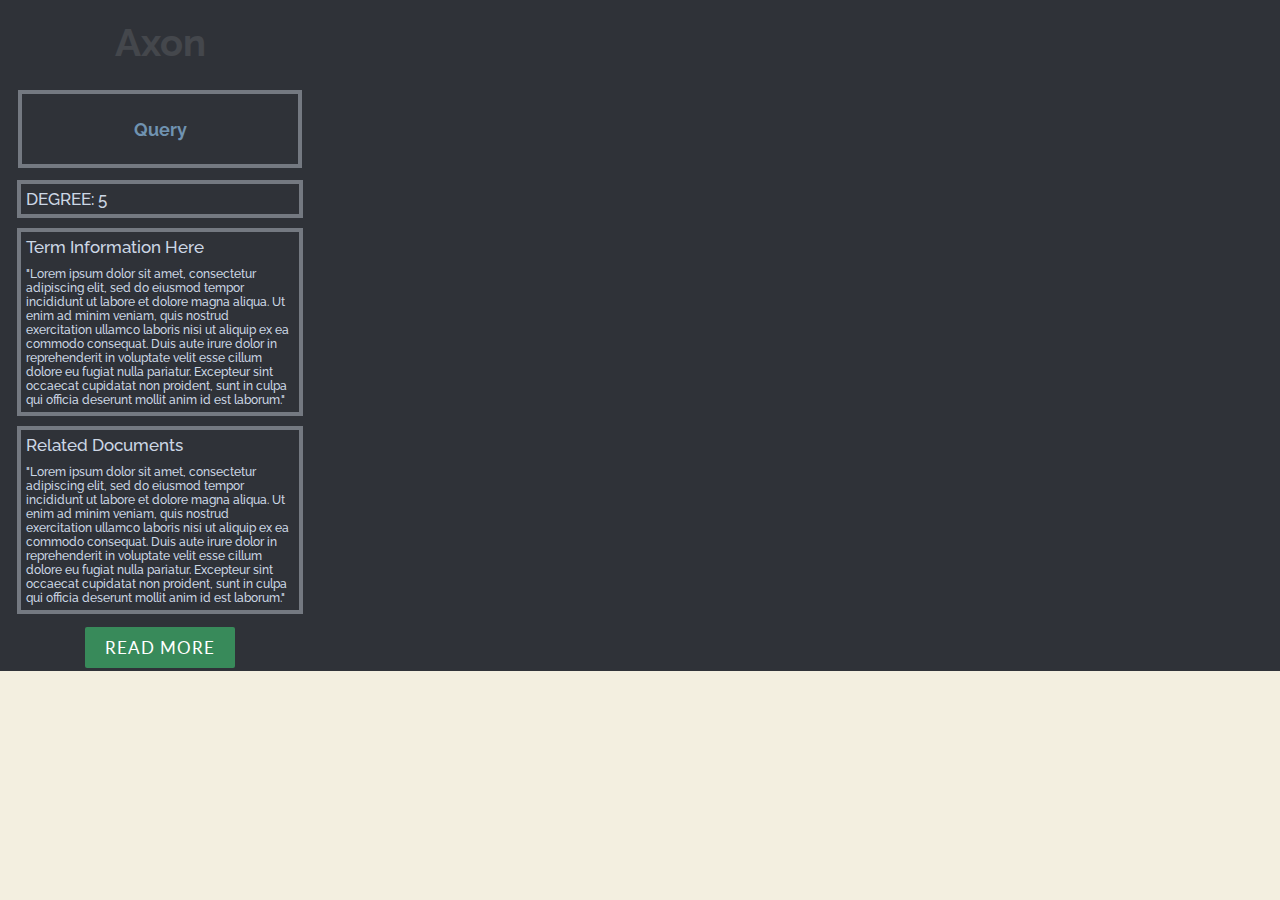
<file: axon/frontend/index.html>
<!DOCTYPE html>
<html>
  <head>
    <title> Axon </title>
    <link rel="stylesheet" type="text/css" href="styles.css">
    <script src="http://ajax.googleapis.com/ajax/libs/jquery/1.11.2/jquery.min.js"></script>
    <link rel="shortcut icon" href="../favicon.ico">
    <link rel="stylesheet" type="text/css" href="css/normalize.css" />
    <link rel="stylesheet" type="text/css" href="fonts/font-awesome-4.2.0/css/font-awesome.min.css" />
    <link rel="stylesheet" type="text/css" href="css/demo.css" />
    <link rel="stylesheet" type="text/css" href="css/sidebar.css" />
    <link rel="stylesheet" type="text/css" href="css/icons.css" />
    <link rel="stylesheet" type="text/css" href="css/component.css" />
  </head>
  <body>
    <div id="st-container" class="st-container">

      <!-- FULL WIKIPEDIA TEXT  -->
      <div class="st-menu st-effect-5" id="menu-5" style = "overflow: scroll;">
        <h1>"Lorem ipsum dolor sit amet, consectetur adipiscing elit"</h1>
        <p>", sed do eiusmod tempor incididunt ut labore et dolore magna aliqua. Ut enim ad minim veniam, quis nostrud exercitation ullamco laboris nisi ut aliquip ex ea commodo consequat. Duis aute irure dolor in reprehenderit in voluptate velit esse cillum dolore eu fugiat nulla pariatur. Excepteur sint occaecat cupidatat non proident, sunt in culpa qui officia deserunt mollit anim id est laborum." </p>
        <p>", sed do eiusmod tempor incididunt ut labore et dolore magna aliqua. Ut enim ad minim veniam, quis nostrud exercitation ullamco laboris nisi ut aliquip ex ea commodo consequat. Duis aute irure dolor in reprehenderit in voluptate velit esse cillum dolore eu fugiat nulla pariatur. Excepteur sint occaecat cupidatat non proident, sunt in culpa qui officia deserunt mollit anim id est laborum." </p>
        <p>", sed do eiusmod tempor incididunt ut labore et dolore magna aliqua. Ut enim ad minim veniam, quis nostrud exercitation ullamco laboris nisi ut aliquip ex ea commodo consequat. Duis aute irure dolor in reprehenderit in voluptate velit esse cillum dolore eu fugiat nulla pariatur. Excepteur sint occaecat cupidatat non proident, sunt in culpa qui officia deserunt mollit anim id est laborum." </p>
        <p>", sed do eiusmod tempor incididunt ut labore et dolore magna aliqua. Ut enim ad minim veniam, quis nostrud exercitation ullamco laboris nisi ut aliquip ex ea commodo consequat. Duis aute irure dolor in reprehenderit in voluptate velit esse cillum dolore eu fugiat nulla pariatur. Excepteur sint occaecat cupidatat non proident, sunt in culpa qui officia deserunt mollit anim id est laborum." </p>
        <p>", sed do eiusmod tempor incididunt ut labore et dolore magna aliqua. Ut enim ad minim veniam, quis nostrud exercitation ullamco laboris nisi ut aliquip ex ea commodo consequat. Duis aute irure dolor in reprehenderit in voluptate velit esse cillum dolore eu fugiat nulla pariatur. Excepteur sint occaecat cupidatat non proident, sunt in culpa qui officia deserunt mollit anim id est laborum." </p>
        <p>", sed do eiusmod tempor incididunt ut labore et dolore magna aliqua. Ut enim ad minim veniam, quis nostrud exercitation ullamco laboris nisi ut aliquip ex ea commodo consequat. Duis aute irure dolor in reprehenderit in voluptate velit esse cillum dolore eu fugiat nulla pariatur. Excepteur sint occaecat cupidatat non proident, sunt in culpa qui officia deserunt mollit anim id est laborum." </p>
        <p>", sed do eiusmod tempor incididunt ut labore et dolore magna aliqua. Ut enim ad minim veniam, quis nostrud exercitation ullamco laboris nisi ut aliquip ex ea commodo consequat. Duis aute irure dolor in reprehenderit in voluptate velit esse cillum dolore eu fugiat nulla pariatur. Excepteur sint occaecat cupidatat non proident, sunt in culpa qui officia deserunt mollit anim id est laborum." </p>
        <p>", sed do eiusmod tempor incididunt ut labore et dolore magna aliqua. Ut enim ad minim veniam, quis nostrud exercitation ullamco laboris nisi ut aliquip ex ea commodo consequat. Duis aute irure dolor in reprehenderit in voluptate velit esse cillum dolore eu fugiat nulla pariatur. Excepteur sint occaecat cupidatat non proident, sunt in culpa qui officia deserunt mollit anim id est laborum." </p>
        <p>", sed do eiusmod tempor incididunt ut labore et dolore magna aliqua. Ut enim ad minim veniam, quis nostrud exercitation ullamco laboris nisi ut aliquip ex ea commodo consequat. Duis aute irure dolor in reprehenderit in voluptate velit esse cillum dolore eu fugiat nulla pariatur. Excepteur sint occaecat cupidatat non proident, sunt in culpa qui officia deserunt mollit anim id est laborum." </p>
        <p>", sed do eiusmod tempor incididunt ut labore et dolore magna aliqua. Ut enim ad minim veniam, quis nostrud exercitation ullamco laboris nisi ut aliquip ex ea commodo consequat. Duis aute irure dolor in reprehenderit in voluptate velit esse cillum dolore eu fugiat nulla pariatur. Excepteur sint occaecat cupidatat non proident, sunt in culpa qui officia deserunt mollit anim id est laborum." </p>
        <p>", sed do eiusmod tempor incididunt ut labore et dolore magna aliqua. Ut enim ad minim veniam, quis nostrud exercitation ullamco laboris nisi ut aliquip ex ea commodo consequat. Duis aute irure dolor in reprehenderit in voluptate velit esse cillum dolore eu fugiat nulla pariatur. Excepteur sint occaecat cupidatat non proident, sunt in culpa qui officia deserunt mollit anim id est laborum." </p>

      </div>


      <div class="st-pusher">
        <div class="st-content"><!-- this is the wrapper for the content -->
					<div class="st-content-inner">
    <div class = "container">

      <!-- INFORMATION PANEL -->
      <div class = "infoPanel">
        <div class="container">
          <section class="content bgcolor-4">
            <h2>Axon</h2>
            <span class="input input--kuro">
              <input class="input__field input__field--kuro" type="text" id="input-7" />
              <label class="input__label input__label--kuro" for="input-7">
                <span class="input__label-content input__label-content--kuro">Query</span>
              </label>
            </span>
          </section>
        </div>

        <div class = "termInfo">
          <div class = "card">
            <div class = "cardTitle"> DEGREE: 5 </div>

          </div>
        </div>

        <div class = "scrollContainer">
        <div class = "termInfo">
          <div class = "card">
            <div class = "cardTitle"> Term Information Here</div>
            <div class = "cardDescription"> "Lorem ipsum dolor sit amet, consectetur adipiscing elit, sed do eiusmod tempor incididunt ut labore et dolore magna aliqua. Ut enim ad minim veniam, quis nostrud exercitation ullamco laboris nisi ut aliquip ex ea commodo consequat. Duis aute irure dolor in reprehenderit in voluptate velit esse cillum dolore eu fugiat nulla pariatur. Excepteur sint occaecat cupidatat non proident, sunt in culpa qui officia deserunt mollit anim id est laborum."</div>
          </div>
        </div>



        <div class = "termInfo">
          <div class = "card">
            <div class = "cardTitle"> Related Documents</div>
            <div class = "cardDescription"> "Lorem ipsum dolor sit amet, consectetur adipiscing elit, sed do eiusmod tempor incididunt ut labore et dolore magna aliqua. Ut enim ad minim veniam, quis nostrud exercitation ullamco laboris nisi ut aliquip ex ea commodo consequat. Duis aute irure dolor in reprehenderit in voluptate velit esse cillum dolore eu fugiat nulla pariatur. Excepteur sint occaecat cupidatat non proident, sunt in culpa qui officia deserunt mollit anim id est laborum."</div>
          </div>
        </div>
      </div>

      <div id="st-trigger-effects" class="column">
        <button data-effect="st-effect-5">Read More</button>
      </div>
      </div>

      <!-- NODE TREE -->
      <div class = "visualization">
        <div id="tree-container"></div>
    </div>

    </div> <!-- CONTAINER -->
  </div>
</div>
</div>
</div> <!-- st-pusher -->

    <!-- javascript imports -->
    <script src="http://d3js.org/d3.v3.min.js"></script>
    <script src="action.js"></script>
    <script src="js/sidebarEffects.js"></script>
    <script src="js/classie.js"></script>
  </body>
</html>
</file>
<file: axon/frontend/styles.css>
/****************/
/* MAIN STYLES  */
/****************/

body{
  margin:0;
  overflow: hidden;
  background-color: #2f3238;
}

h1{
  margin: 0 !important;

}

.container{
  background-color:#2f3238;
}

.scrollContainer{
  overflow: scroll;

}



.infoPanel{
  background-color: #2f3238;
  width: 25%;
  display: block;
  height: 100%;
  float: left;

}

.termInfo{
  height: 100%;
  display: block;
}

.card{
  position: relative;
  margin-left: auto;
  margin-right: auto;
  word-wrap: break-word;
  margin-bottom: 10px;
  top: 0;
  left: 0;
  width: calc(100% - 2em);
  height: 100%;
  border: 4px solid #747981;

}

.cardTitle{
  padding: 5px;
  text-align: left;
  color: #ccd7e5;
}

.cardDescription{
  padding: 5px;
  text-align: left;
  color: #ccd7e5;
  font-size: 70%;
}

.visualization{
  display: block;
  float: left;
  width: 500px;

}

/****************/
/* NODE STYLES  */
/****************/

.node {
    cursor: pointer;
}
.overlay {
    background-color:#7093b1;
}
.node circle {
    fill: #fff;
    stroke: steelblue;
    stroke-width: 1.5px;
}
.node text {
    font-size:10px;
    font-family:sans-serif;
}
.link {
    fill: none;
    stroke: #ccc;
    stroke-width: 1.5px;
}
.templink {
    fill: none;
    stroke: red;
    stroke-width: 3px;
}
.ghostCircle.show {
    display:block;
}
.ghostCircle, .activeDrag .ghostCircle {
    display: none;
}

/****************/
/* INPUT STYLES */
/****************/

.input {
	position: relative;
	z-index: 1;
	display: inline-block;
	margin-top: 1em;
	max-width: 350px;
	width: calc(100% - 1.4em);
	vertical-align: top;
}

.input__field {
	position: relative;
	display: block;
	float: right;
	padding: 0.8em;
	width: 60%;
	border: none;
	border-radius: 0;
	background: #f0f0f0;
	color: #aaa;
	font-weight: bold;
	font-family: "Helvetica Neue", Helvetica, Arial, sans-serif;
	-webkit-appearance: none; /* for box shadows to show on iOS */
}

.input__field:focus {
	outline: none;
}

.input__label {
	display: inline-block;
	float: right;
	padding: 0 1em;
	width: 40%;
	color: #6a7989;
	font-weight: bold;
	font-size: 70.25%;
	-webkit-font-smoothing: antialiased;
    -moz-osx-font-smoothing: grayscale;
	-webkit-touch-callout: none;
	-webkit-user-select: none;
	-khtml-user-select: none;
	-moz-user-select: none;
	-ms-user-select: none;
	user-select: none;
}

.input__label-content {
	position: relative;
	display: block;
	padding: 1.6em 0;
	width: 100%;
}

.graphic {
	position: absolute;
	top: 0;
	left: 0;
	fill: none;
}

.icon {
	color: #ddd;
	font-size: 150%;
}

/* Individual styles */
/* Kuro */
.input--kuro {
	max-width: 320px;
	margin-bottom: 20px;
}

.input__field--kuro {
	width: 100%;
	background: transparent;
	color: #9196A1;
	opacity: 0;
	text-align: center;
	-webkit-transition: opacity 0.3s;
	transition: opacity 0.3s;
}

.input__label--kuro {
	position: absolute;
	left: 0;
	width: 100%;
	color: #7093b1;
	pointer-events: none;
}

.input__label--kuro::before,
.input__label--kuro::after {
	content: '';
	position: absolute;
	top: 0;
	left: 0;
	width: 50%;
	height: 100%;
	border: 4px solid #747981;
	-webkit-transition: -webkit-transform 0.3s;
	transition: transform 0.3s;
}

.input__label--kuro::before {
	border-right: none;
}

.input__label--kuro::after {
	left: 50%;
	border-left: none;
}

.input__field--kuro:focus,
.input--filled .input__field--kuro {
	opacity: 1;
	-webkit-transition-delay: 0.3s;
	transition-delay: 0.3s;
}

.input__field--kuro:focus + .input__label--kuro::before,
.input--filled .input__label--kuro::before {
	-webkit-transform: translate3d(-10%, 0, 0);
	transform: translate3d(-10%, 0, 0);
}

.input__field--kuro:focus + .input__label--kuro::after,
.input--filled .input__label--kuro::after {
	-webkit-transform: translate3d(10%, 0, 0);
	transform: translate3d(10%, 0, 0);
}

.input__field--kuro:focus + .input__label--kuro .input__label-content--kuro,
.input--filled .input__label-content--kuro {
	-webkit-animation: anim-2 0.3s forwards;
	animation: anim-2 0.3s forwards;
}

@-webkit-keyframes anim-2 {
	50% {
		opacity: 0;
		-webkit-transform: scale3d(0.3, 0.3, 1);
		transform: scale3d(0.3, 0.3, 1);
	}
	51% {
		opacity: 0;
		-webkit-transform: translate3d(0, 3.7em, 0) scale3d(0.3, 0.3, 1);
		transform: translate3d(0, 3.7em, 0) scale3d(0.3, 0.3, 1);
	}
	100% {
		opacity: 1;
		-webkit-transform: translate3d(0, 3.7em, 0);
		transform: translate3d(0, 3.7em, 0);
	}
}

@keyframes anim-2 {
	50% {
		opacity: 0;
		-webkit-transform: scale3d(0.3, 0.3, 1);
		transform: scale3d(0.3, 0.3, 1);
	}
	51% {
		opacity: 0;
		-webkit-transform: translate3d(0, 3.7em, 0) scale3d(0.3, 0.3, 1);
		transform: translate3d(0, 3.7em, 0) scale3d(0.3, 0.3, 1);
	}
	100% {
		opacity: 1;
		-webkit-transform: translate3d(0, 3.7em, 0);
		transform: translate3d(0, 3.7em, 0);
	}
}

/* SPINNING */

.tree-container{
    margin: 20px;
    width: 100px;
    height: 100px;
    background: #f00;
    -webkit-animation-name: spin;
    -webkit-animation-duration: 4000ms;
    -webkit-animation-iteration-count: infinite;
    -webkit-animation-timing-function: linear;
    -moz-animation-name: spin;
    -moz-animation-duration: 4000ms;
    -moz-animation-iteration-count: infinite;
    -moz-animation-timing-function: linear;
    -ms-animation-name: spin;
    -ms-animation-duration: 4000ms;
    -ms-animation-iteration-count: infinite;
    -ms-animation-timing-function: linear;

    animation-name: spin;
    animation-duration: 4000ms;
    animation-iteration-count: infinite;
    animation-timing-function: linear;
}
@-ms-keyframes spin {
    from { -ms-transform: rotate(0deg); }
    to { -ms-transform: rotate(360deg); }
}
@-moz-keyframes spin {
    from { -moz-transform: rotate(0deg); }
    to { -moz-transform: rotate(360deg); }
}
@-webkit-keyframes spin {
    from { -webkit-transform: rotate(0deg); }
    to { -webkit-transform: rotate(360deg); }
}
@keyframes spin {
    from {
        transform:rotate(0deg);
    }
    to {
        transform:rotate(360deg);
    }
}
</file>
<file: axon/frontend/css/demo.css>
@import url(http://fonts.googleapis.com/css?family=Raleway:200,500,700,800);

@font-face {
	font-weight: normal;
	font-style: normal;
	font-family: 'codropsicons';
	src:url('../fonts/codropsicons/codropsicons.eot');
	src:url('../fonts/codropsicons/codropsicons.eot?#iefix') format('embedded-opentype'),
		url('../fonts/codropsicons/codropsicons.woff') format('woff'),
		url('../fonts/codropsicons/codropsicons.ttf') format('truetype'),
		url('../fonts/codropsicons/codropsicons.svg#codropsicons') format('svg');
}

*, *:after, *:before { -webkit-box-sizing: border-box; box-sizing: border-box; }
.clearfix:before, .clearfix:after { content: ''; display: table; }
.clearfix:after { clear: both; }

body {
	font-weight: 500;
	font-size: 1.05em;
	font-family: 'Raleway', Arial, sans-serif;
}

a {
	color: #2fa0ec;
	text-decoration: none;
	outline: none;
}

a:hover, a:focus {
	color: #404d5b;
}

.container {
	margin: 0 auto;
	text-align: center;
	overflow: hidden;
}

.content {
	font-size: 150%;
	padding: 0;
	padding-top: 20px;
}

.content h2 {
	margin: 0;
	opacity: 0.1;
}

.content p {
	margin: 1em 0;
	padding: 5em 0 0 0;
	font-size: 0.65em;
}

.bgcolor-1 { background: #f0efee; }
.bgcolor-2 { background: #f9f9f9; }
.bgcolor-3 { background: #e8e8e8; }
.bgcolor-4 { background: #2f3238; color: #fff; }
.bgcolor-5 { background: #df6659; color: #521e18; }
.bgcolor-6 { background: #2fa8ec; color: #fff;}
.bgcolor-7 { background: #d0d6d6; }
.bgcolor-8 { background: #3d4444; color: #fff; }
.bgcolor-9 { background: #8781bd; color: #fff; }
.bgcolor-10 { background: #6C6C6C; }

body .nomargin-bottom {
	margin-bottom: 0;
}
</file>
<file: axon/frontend/css/sidebar.css>
@import url(http://fonts.googleapis.com/css?family=Lato:300,400,700);


/* Clearfix hack by Nicolas Gallagher: http://nicolasgallagher.com/micro-clearfix-hack/ */
.clearfix:before,
.clearfix:after {
	display: table;
	content: " ";
}

.clearfix:after {
	clear: both;
}


button {
	border: none;
	padding: 0.6em 1.2em;
	background: #388a5a;
	color: #fff;
	font-family: 'Lato', Calibri, Arial, sans-serif;
	font-size: 1em;
	letter-spacing: 1px;
	text-transform: uppercase;
	cursor: pointer;
	display: inline-block;
	margin: 3px 2px;
	border-radius: 2px;
}

button:hover {
	background: #2c774b;
}
</file>
<file: axon/frontend/css/icons.css>
@font-face {
	font-family: 'linecons';
	src:url('../fonts/linecons/linecons.eot');
	src:url('../fonts/linecons/linecons.eot?#iefix') format('embedded-opentype'),
		url('../fonts/linecons/linecons.woff') format('woff'),
		url('../fonts/linecons/linecons.ttf') format('truetype'),
		url('../fonts/linecons/linecons.svg#linecons') format('svg');
	font-weight: normal;
	font-style: normal;
}

.icon:before {
	font-family: 'linecons';
	speak: none;
	font-style: normal;
	font-weight: normal;
	font-variant: normal;
	text-transform: none;
	line-height: 1;
	display: inline-block;
	vertical-align: bottom;
	margin-right: 0.8em;
	font-size: 1.2em;
	-webkit-font-smoothing: antialiased;
}
.icon-female:before {
	content: "\f182";
}
.icon-male:before {
	content: "\f183";
}
.icon-arrow-left:before {
	content: "\e032";
}
.icon-arrow-left-2:before {
	content: "\e034";
}
.icon-arrow-left-3:before {
	content: "\e036";
}
.icon-arrow-left-4:before {
	content: "\e038";
}
.icon-arrow-right:before {
	content: "\e035";
}
.icon-arrow-right-2:before {
	content: "\e037";
}
.icon-arrow-right-3:before {
	content: "\e039";
}
.icon-arrow-right-4:before {
	content: "\e033";
}

.icon-phone:before {
	content: "\e000";
}
.icon-news:before {
	content: "\e001";
}
.icon-photo:before {
	content: "\e002";
}
.icon-shop:before {
	content: "\e003";
}
.icon-wallet:before {
	content: "\e004";
}
.icon-t-shirt:before {
	content: "\e005";
}
.icon-heart:before {
	content: "\e006";
}
.icon-cloud:before {
	content: "\e007";
}
.icon-display:before {
	content: "\e008";
}
.icon-diamond:before {
	content: "\e009";
}
.icon-banknote:before {
	content: "\e00a";
}
.icon-data:before {
	content: "\e00b";
}
.icon-music:before {
	content: "\e00c";
}
.icon-location:before {
	content: "\e00d";
}
.icon-star:before {
	content: "\e00e";
}
.icon-tv:before {
	content: "\e00f";
}
.icon-eye:before {
	content: "\e010";
}
.icon-megaphone:before {
	content: "\e011";
}
.icon-study:before {
	content: "\e012";
}
.icon-bubble:before {
	content: "\e013";
}
.icon-sound:before {
	content: "\e014";
}
.icon-video:before {
	content: "\e015";
}
.icon-stack:before {
	content: "\e016";
}
.icon-lab:before {
	content: "\e017";
}
.icon-food:before {
	content: "\e018";
}
.icon-cup:before {
	content: "\e019";
}
.icon-trash:before {
	content: "\e01a";
}
.icon-user:before {
	content: "\e01b";
}
.icon-key:before {
	content: "\e01c";
}
.icon-fire:before {
	content: "\e01d";
}
.icon-clip:before {
	content: "\e01e";
}
.icon-mail:before {
	content: "\e01f";
}
.icon-search:before {
	content: "\e020";
}
.icon-settings:before {
	content: "\e021";
}
.icon-like:before {
	content: "\e022";
}
.icon-calendar:before {
	content: "\e023";
}
.icon-camera:before {
	content: "\e024";
}
.icon-tag:before {
	content: "\e025";
}
.icon-note:before {
	content: "\e026";
}
.icon-clock:before {
	content: "\e027";
}
.icon-lock:before {
	content: "\e028";
}
.icon-vynil:before {
	content: "\e029";
}
.icon-truck:before {
	content: "\e02a";
}
.icon-paperplane:before {
	content: "\e02b";
}
.icon-bulb:before {
	content: "\e02c";
}
.icon-pen:before {
	content: "\e02d";
}
.icon-params:before {
	content: "\e02e";
}
.icon-world:before {
	content: "\e02f";
}
</file>
<file: axon/frontend/css/component.css>
*,
*:after,
*::before {
	-moz-box-sizing: border-box;
	box-sizing: border-box;
}

html,
body,
.st-container,
.st-pusher,
.st-content {
	height: 100%;
}

p{
	margin: 0;

}

.st-content {
	overflow-y: scroll;
	background: #f3efe0;
}

.st-content,
.st-content-inner {
	position: relative;
}

.st-container {
	position: relative;
	overflow: hidden;
}

.st-pusher {
	position: relative;
	left: 0;
	z-index: 99;
	height: 100%;
	-webkit-transition: -webkit-transform 0.5s;
	transition: transform 0.5s;
}

.st-pusher::after {
	position: absolute;
	top: 0;
	right: 0;
	width: 0;
	height: 0;
	background: rgba(0,0,0,0.2);
	content: '';
	opacity: 0;
	-webkit-transition: opacity 0.5s, width 0.1s 0.5s, height 0.1s 0.5s;
	transition: opacity 0.5s, width 0.1s 0.5s, height 0.1s 0.5s;
}

.st-menu-open .st-pusher::after {
	width: 100%;
	height: 100%;
	opacity: 1;
	-webkit-transition: opacity 0.5s;
	transition: opacity 0.5s;
}

.st-menu {
	position: absolute;
	top: 0;
	left: 0;
	z-index: 100;
	visibility: hidden;
	width: 75%;
	height: 100%;
	background: #dfdfdf;
	-webkit-transition: all 0.5s;
	transition: all 0.5s;
	padding: 25px;
}

.st-menu::after {
	position: absolute;
	top: 0;
	right: 0;
	width: 100%;
	height: 100%;
	background: rgba(0,0,0,0.2);
	content: '';
	opacity: 1;
	-webkit-transition: opacity 0.5s;
	transition: opacity 0.5s;
}

.st-menu-open .st-menu::after {
	width: 0;
	height: 0;
	opacity: 0;
	-webkit-transition: opacity 0.5s, width 0.1s 0.5s, height 0.1s 0.5s;
	transition: opacity 0.5s, width 0.1s 0.5s, height 0.1s 0.5s;
}

/* content style */

.st-menu ul {
	margin: 0;
	padding: 0;
	list-style: none;
}

.st-menu h2 {
	margin: 0;
	padding: 1em;
	color: rgba(0,0,0,0.4);
	text-shadow: 0 0 1px rgba(0,0,0,0.1);
	font-weight: 300;
	font-size: 2em;
}

.st-menu ul li a {
	display: block;
	padding: 1em 1em 1em 1.2em;
	outline: none;
	box-shadow: inset 0 -1px rgba(0,0,0,0.2);
	color: #f3efe0;
	text-transform: uppercase;
	text-shadow: 0 0 1px rgba(255,255,255,0.1);
	letter-spacing: 1px;
	font-weight: 400;
	-webkit-transition: background 0.3s, box-shadow 0.3s;
	transition: background 0.3s, box-shadow 0.3s;
}

.st-menu ul li:first-child a {
	box-shadow: inset 0 -1px rgba(0,0,0,0.2), inset 0 1px rgba(0,0,0,0.2);
}

.st-menu ul li a:hover {
	background: rgba(0,0,0,0.2);
	box-shadow: inset 0 -1px rgba(0,0,0,0);
	color: #fff;
}

/* Individual effects */


/* Effect 5: Reverse slide out */
.st-effect-5.st-menu-open .st-pusher {
	-webkit-transform: translate3d(300px, 0, 0);
	transform: translate3d(75%, 0, 0);
}

.st-effect-5.st-menu {
	z-index: 1;
	-webkit-transform: translate3d(50%, 0, 0);
	transform: translate3d(50%, 0, 0);
}

.st-effect-5.st-menu-open .st-effect-5.st-menu {
	visibility: visible;
	-webkit-transition: -webkit-transform 0.5s;
	transition: transform 0.5s;
	-webkit-transform: translate3d(0, 0, 0);
	transform: translate3d(0, 0, 0);
}


/* Effect 7: 3D rotate in */

.st-effect-7.st-container {
	-webkit-perspective: 1500px;
	perspective: 1500px;
	-webkit-perspective-origin: 0% 50%;
	perspective-origin: 0% 50%;
}

.st-effect-7 .st-pusher {
	-webkit-transform-style: preserve-3d;
	transform-style: preserve-3d;
}

.st-effect-7.st-menu-open .st-pusher {
	-webkit-transform: translate3d(300px, 0, 0);
	transform: translate3d(300px, 0, 0);
}

.st-effect-7.st-menu {
	-webkit-transform: translate3d(-100%, 0, 0) rotateY(-90deg);
	transform: translate3d(-100%, 0, 0) rotateY(-90deg);
	-webkit-transform-origin: 100% 50%;
	transform-origin: 100% 50%;
	-webkit-transform-style: preserve-3d;
	transform-style: preserve-3d;
}

.st-effect-7.st-menu-open .st-effect-7.st-menu {
	visibility: visible;
	-webkit-transition: -webkit-transform 0.5s;
	transition: transform 0.5s;
	-webkit-transform: translate3d(-100%, 0, 0) rotateY(0deg);
	transform: translate3d(-100%, 0, 0) rotateY(0deg);
}


/* Fallback example for browsers that don't support 3D transforms (and no JS fallback) */
.no-csstransforms3d .st-pusher,
.no-js .st-pusher {
	padding-left: 300px;
}
</file>
